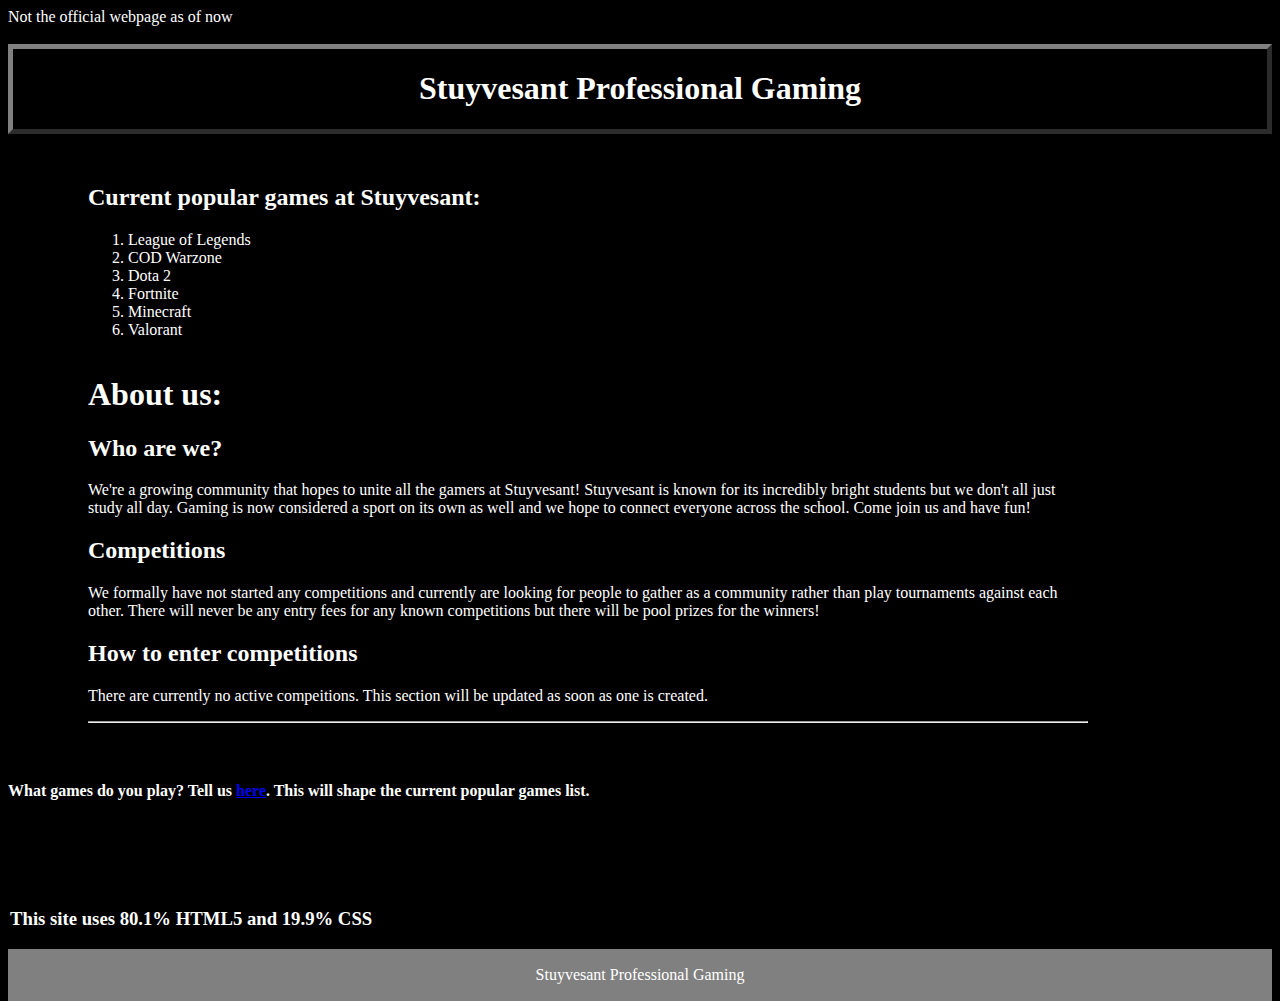
<file: index.html>
<!DOCTYPE html>
<html>
	<head>
		<title>Stuyvesant Pro Gaming</title>
		<link rel="stylesheet" type="text/css" href="cssfile.css">
	</head>


	<body>
			<nav>
				<li> Not the official webpage as of now </li> 
			</nav>
<br>
			<header>
				<h1>Stuyvesant Professional Gaming</h1>
			</header>
	
		<div class="content">
			<div class="popularGames">
				<h2> Current popular games at Stuyvesant:</h2>
					<ol>
						<li> League of Legends </li>
						<li> COD Warzone </li>
						<li> Dota 2 </li>
						<li> Fortnite </li>
						<li> Minecraft </li>
						<li> Valorant </li>
					</ol>
			</div>
			<div class="about">
				<h1> About us: </h1>
				<h2> Who are we?</h2>
					<p>We're a growing community that hopes to unite all the gamers at Stuyvesant! Stuyvesant is known for its incredibly bright students but we don't all just study all day. Gaming is now considered a sport
					on its own as well and we hope to connect everyone across the school. Come join us and have fun!</p>
				<h2> Competitions</h2>
					<p> We formally have not started any competitions and currently are looking for people to gather as a community rather than play tournaments against each other. There will never be any entry fees
				for any known competitions but there will be pool prizes for the winners!</p>
				<h2> How to enter competitions </h2>
					<p> There are currently no active compeitions. This section will be updated as soon as one is created.</p>
			<hr/>
			</div>
		</div>

		<h4> What games do you play? Tell us <a href="https://www.google.com/">here</a>. This will shape the current popular games list.</h4>
		<br>
		<h3 class="coding">This site uses 80.1% HTML5 and 19.9% CSS</h3>

		<footer>
		<p>Stuyvesant Professional Gaming</p>
		</footer>
	</body>
</html>
</file>
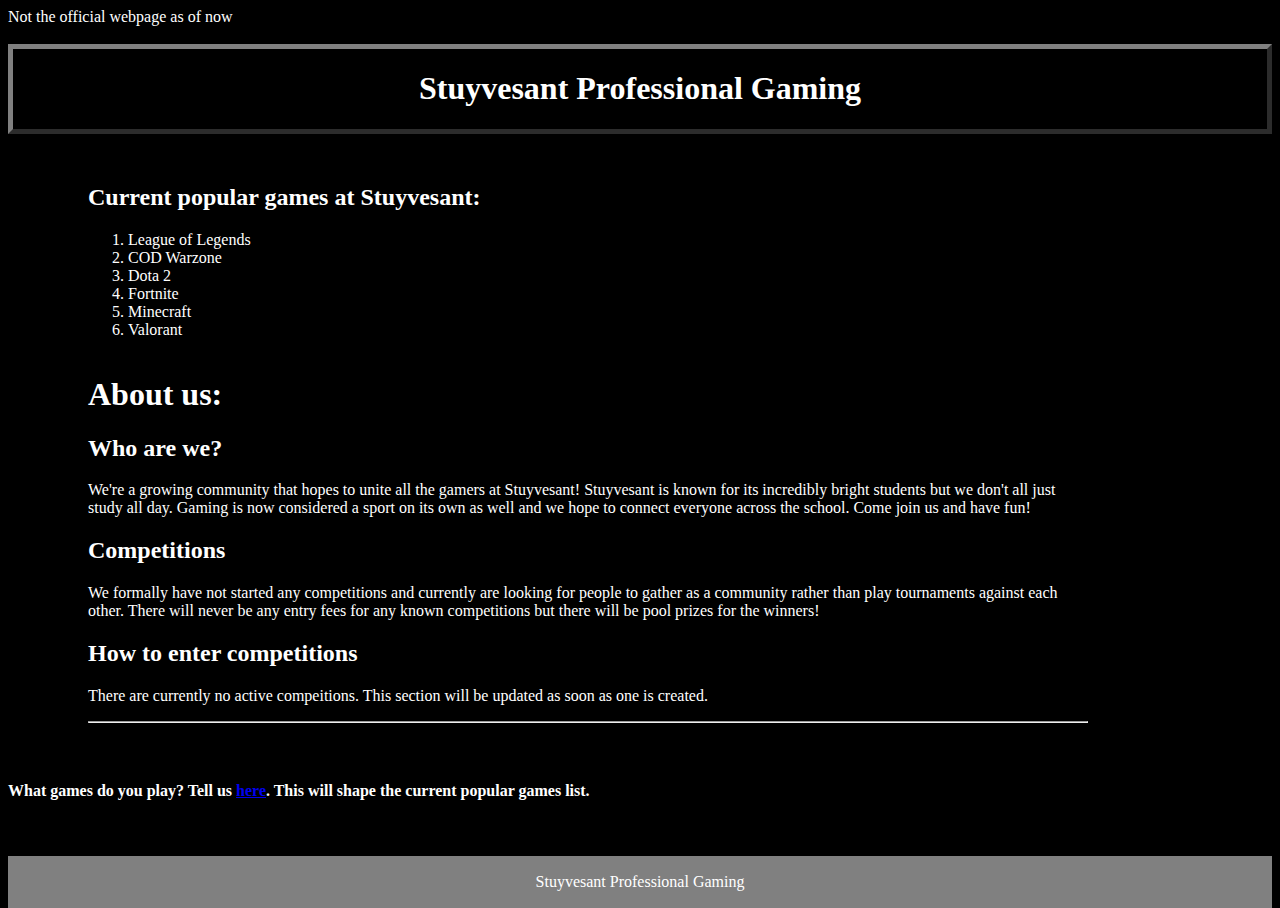
<file: WebPage.html>
<!DOCTYPE html>
<html>
	<head>
		<title>Stuyvesant Pro Gaming</title>
		<link rel="stylesheet" type="text/css" href="cssfile.css">
	</head>


	<body>
			<nav>
				<li> Not the official webpage as of now </li> 
			</nav>
<br>
			<header>
				<h1>Stuyvesant Professional Gaming</h1>
			</header>
	
		<div class="content">
			<div class="popularGames">
				<h2> Current popular games at Stuyvesant:</h2>
					<ol>
						<li> League of Legends </li>
						<li> COD Warzone </li>
						<li> Dota 2 </li>
						<li> Fortnite </li>
						<li> Minecraft </li>
						<li> Valorant </li>
					</ol>
			</div>
			<div class="about">
				<h1> About us: </h1>
				<h2> Who are we?</h2>
					<p>We're a growing community that hopes to unite all the gamers at Stuyvesant! Stuyvesant is known for its incredibly bright students but we don't all just study all day. Gaming is now considered a sport
					on its own as well and we hope to connect everyone across the school. Come join us and have fun!</p>
				<h2> Competitions</h2>
					<p> We formally have not started any competitions and currently are looking for people to gather as a community rather than play tournaments against each other. There will never be any entry fees
				for any known competitions but there will be pool prizes for the winners!</p>
				<h2> How to enter competitions </h2>
					<p> There are currently no active compeitions. This section will be updated as soon as one is created.</p>
			<hr/>
			</div>
		</div>

		<h4> What games do you play? Tell us <a href="https://www.google.com/">here</a>. This will shape the current popular games list.</h4>

		<footer>
		<p>Stuyvesant Professional Gaming</p>
		</footer>
	</body>
</html>
</file>
<file: cssfile.css>
html{
height: 100%;
}

body {
color: white;
background-color: black;
min-height: 100%;
display: flex;
flex-direction: column;
}

header {
border: 5px outset gray;
text-align: center;
}

div.content {
padding: 30px 80px 30px 80px;
}

div.popularGames {
width: 500px;
float: left;
}

div.about {
width: 1000px;
float: left;
}

footer {
padding: 1px 1px 1px 1px;
background-color: gray;
clear: both;
text-align: center;

margin-top: auto;
}

h3.coding {
  padding: 50px 0px 0px 2px;
}
</file>
